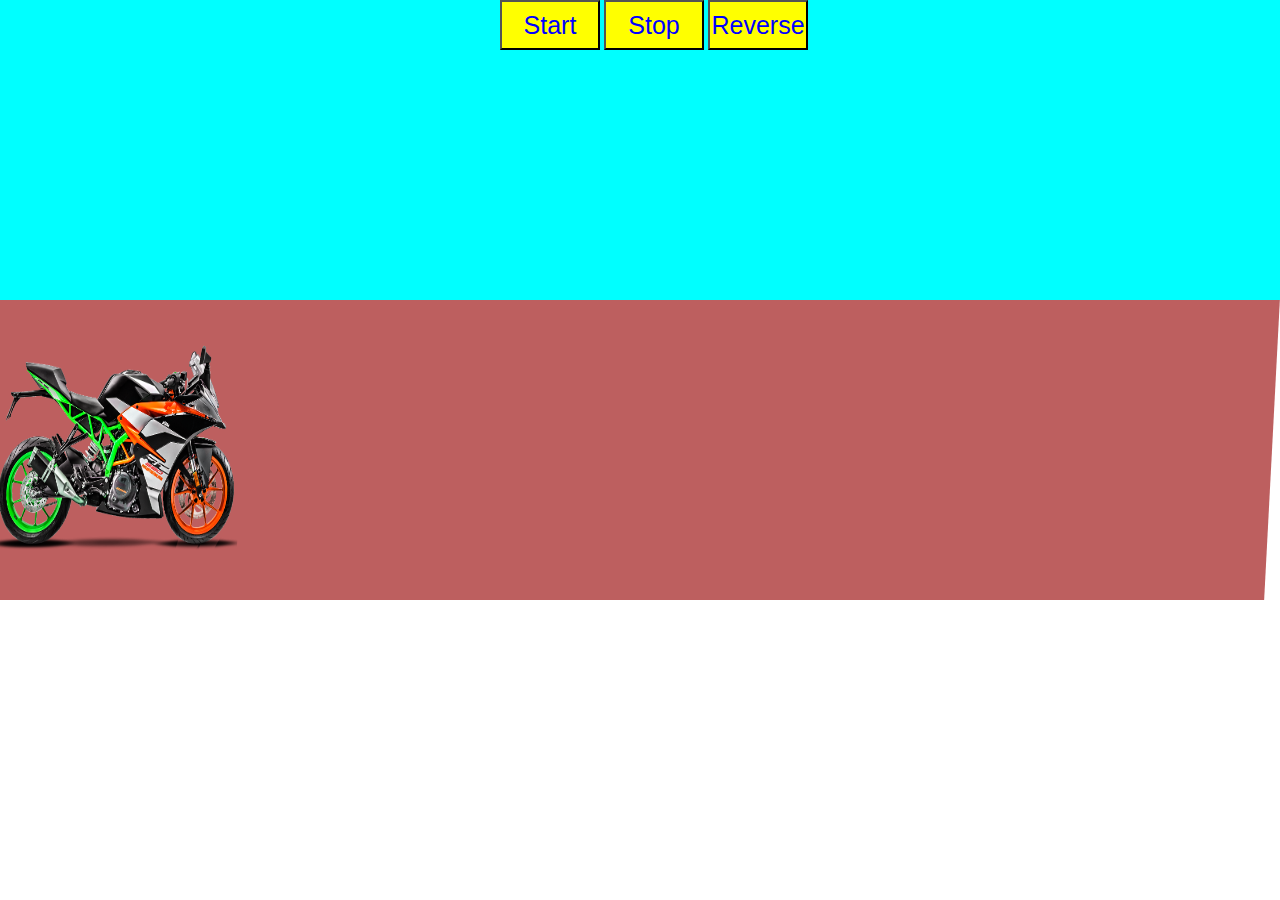
<file: Moving_car/index.html>
<!DOCTYPE html>
<html lang="en">
<head>
    <meta charset="UTF-8">
    <meta http-equiv="X-UA-Compatible" content="IE=edge">
    <meta name="viewport" content="width=device-width, initial-scale=1.0">
    <title>Document</title>
    <link rel="stylesheet" href="css\style.css">
</head>
<body>
    <div class="building">
        <button id="st" onclick="start()">Start</button>
        <button id="stp" onclick="stop()">Stop</button>
        <button id="stp" onclick="rev()">Reverse</button>
    </div>
    <div class="road">
        <img src="images\bike.png" alt="" id="bike">
    </div>
    <script src="D:\Moving_car\javaScript.js\j.js"></script>
</body>
</html>
</file>
